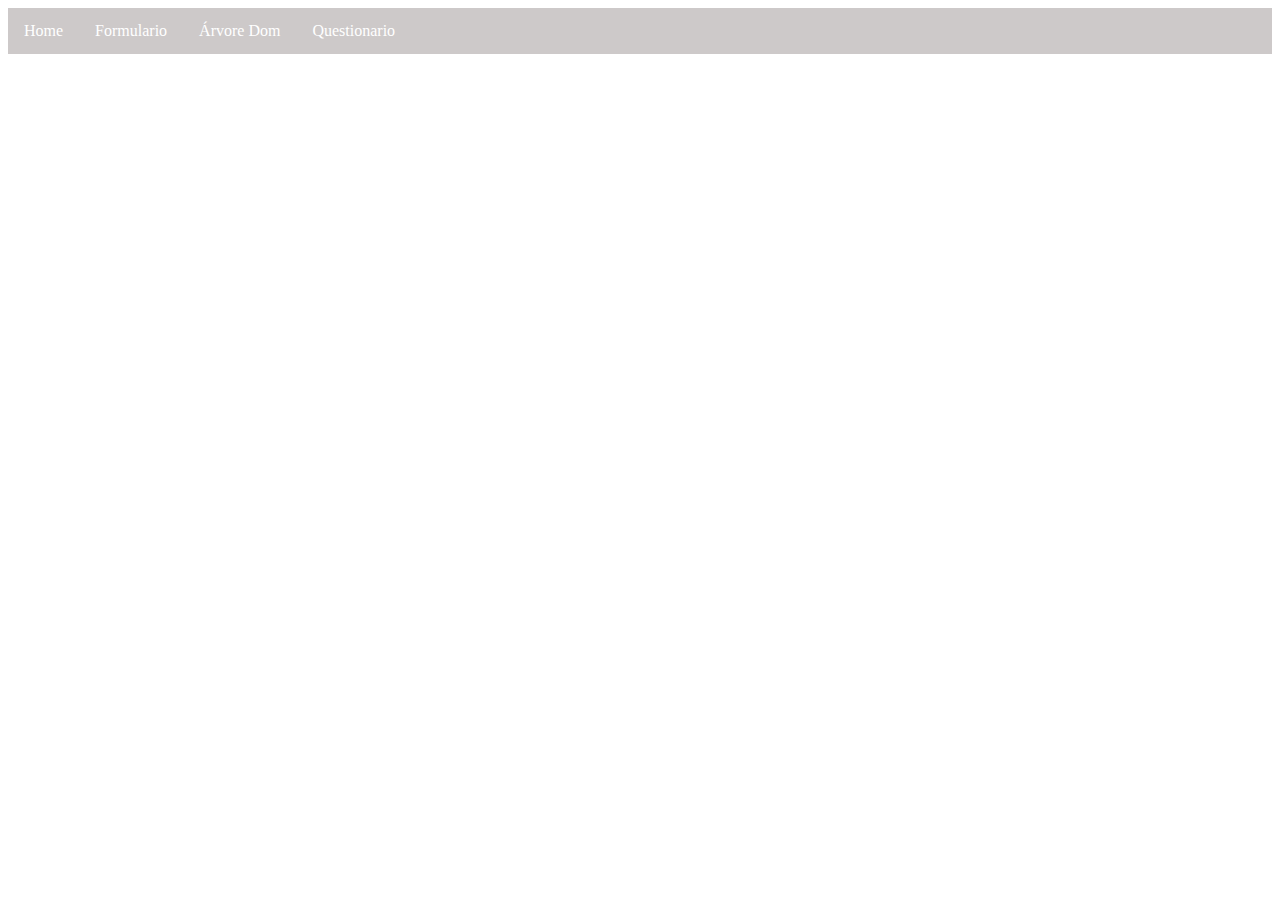
<file: index.html>
<!DOCTYPE html>
<html>

	<head>

		<link rel="stylesheet" type="text/css" href="css/index.css">
		<title>Home</title>

	</head>

	<body>

		<ul>
			
            <li><a href="index.html">Home</a></li>
            <li><a href="formulario.html">Formulario</a></li>
            <li><a href="arvoredom.html">Árvore Dom</a></li>
            <li><a href="questionario.html">Questionario</a></li>
        
        </ul>
	</body>

</html>
</file>
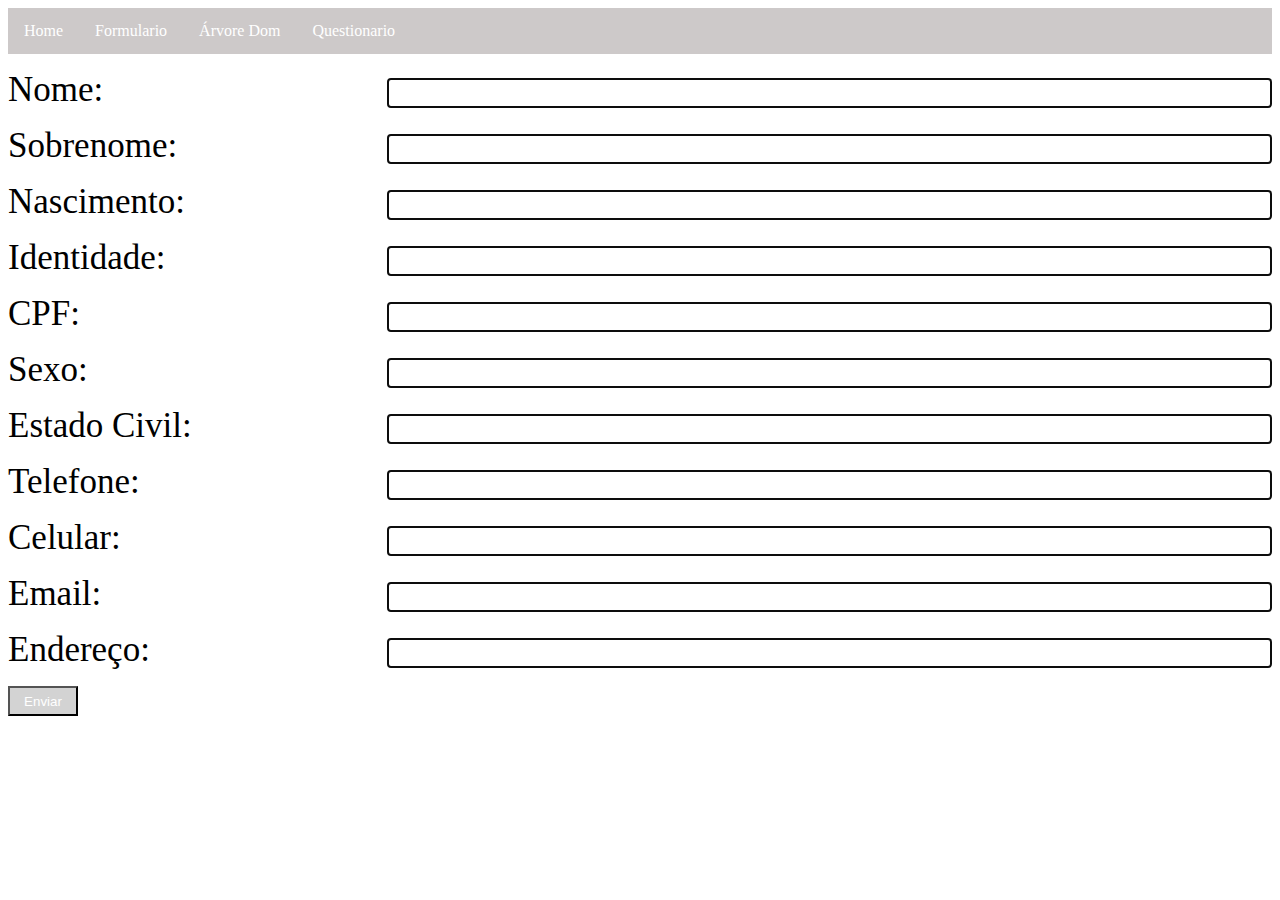
<file: formulario.html>
<!DOCTYPE html>
<html>
 <head>
    <meta charset="UTF-8"/>
    <link rel="stylesheet" type="text/css" href="css/formulario.css">
    <title>Formulário</title>
 </head>
    <body>
        
        <ul>
            <li><a href="index.html">Home</a></li>
            <li><a href="formulario.html">Formulario</a></li>
            <li><a href="arvoredom.html">Árvore Dom</a></li>
            <li><a href="questionario.html">Questionario</a></li>
        
        </ul>
        
        <form action=""> 
          
            <p><div>
                <label for="nome">Nome:</label>
                <input type="text" id="nome" />
           
            </p></div>
            <p><div>
                <label for="sobrenome">Sobrenome:</label>
                <input type="text" id="Sobrenome" />
           
            </p></div>
            <p><div>
                <label for="nascimento">Nascimento:</label>
                <input type="text" id="Nascimento" />
            
            </p></div>
            <p><div>
                <label for="identidade">Identidade:</label>
                <input type="text" id="Identidade" />
           
            </p></div>
            <p><div>
                <label for="cpf">CPF:</label>
                <input type="text" id="CPF" />
            
            </p></div>
            <p><div>
                <label for="sexo">Sexo:</label>
                <input type="text" id="Sexo" />
            
            </p></div>
            <P><div>
                <label for="estado civil">Estado Civil:</label>
                <input type="text" id="EstadoCivil" />
            
            </p></div>
            <p><div>
                <label for="telefone">Telefone:</label>
                <input type="text" id="Telefone" />
            
            </p></div>
            <p><div>
                <label for="celular">Celular:</label>
                <input type="text" id="Celular" />
           
            </p></div>
            <p><div>
                <label for="email">Email:</label>
                <input type="text" id="email" />
            
            </p></div>
            <p><div>
                <label for="endereço">Endereço:</label>
                <input type="text" id="Endereço" />
            
            </p></div>
        
        </form>
        
        <button name="botao">Enviar</button>
    </body>

 </html>
</file>
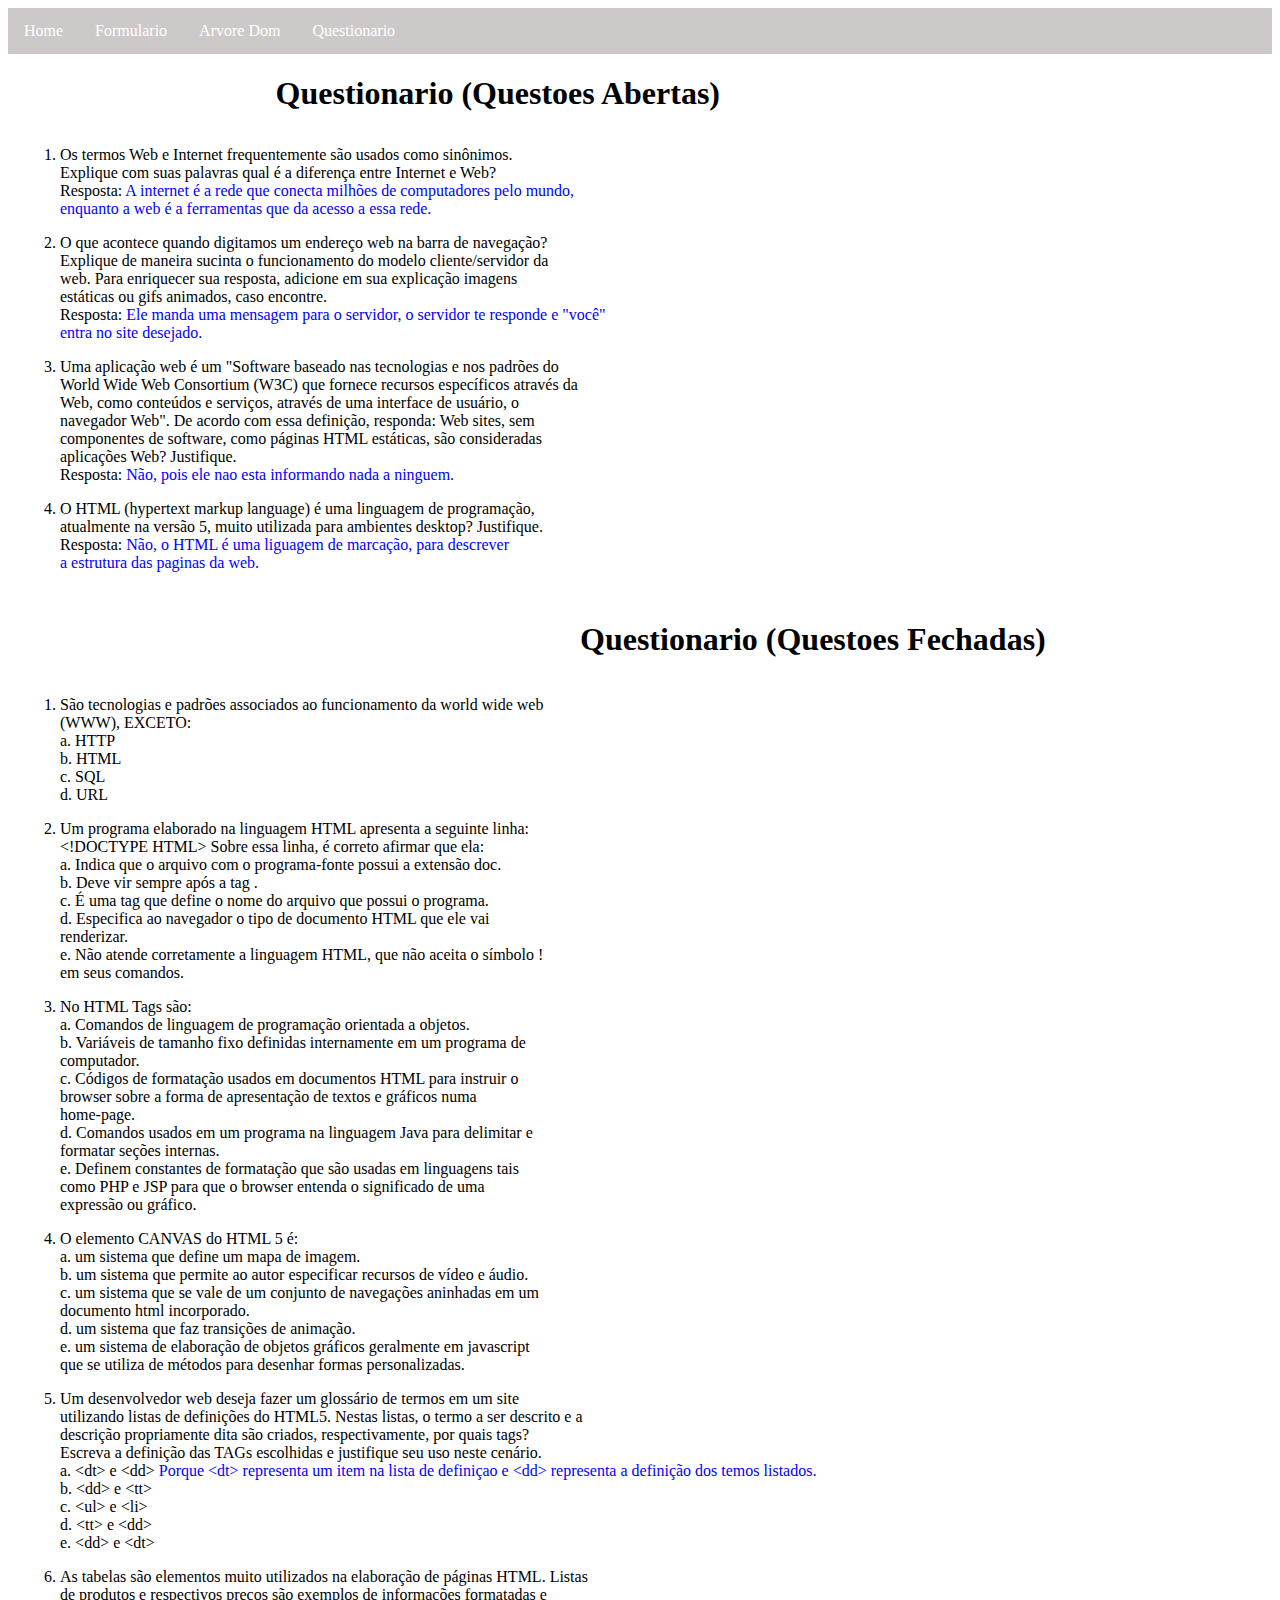
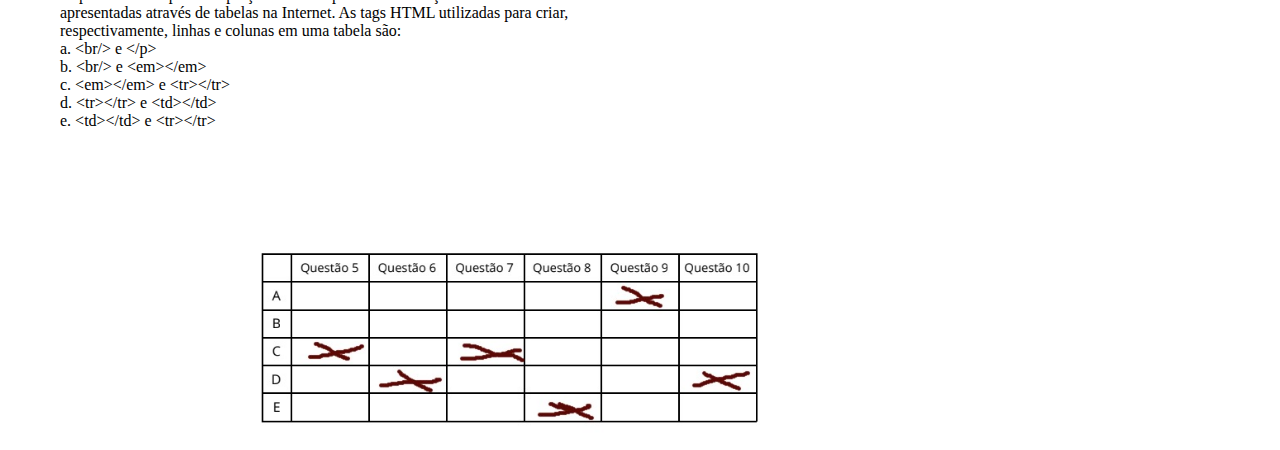
<file: questionario.html>
<!DOCTYPE html>
<html>
  <head>
    <meta charset="utf-8">
    <title>Index</title>
    <link rel="stylesheet" href="css/questionario.css">
  </head>

  <body style="height:500px;">

   <nav id="menu">
      <ul>
        <li><a href="index.html">Home</a></li>
        <li><a href="formulario.html">Formulario</a></li>
        <li><a href="arvoredom.html">Arvore Dom</a></li>
        <li><a href="respostas.html">Questionario</a></li>
      </ul>
    </nav>

    <img src="img/questionario.png" alt="questionario.png" width="500" height="200" class="questionario">

    <div class="h1um">
      <h1>Questionario (Questoes Abertas)</h1>
    </div>

    <div class="p1">
      <ol>
        <li>
          <p>Os termos Web e Internet frequentemente são usados como sinônimos.
            <br>Explique com suas palavras qual é a diferença entre Internet e Web?
            <br>Resposta: <font color="blue">A internet é a rede que conecta milhões de computadores pelo mundo,
            <br>enquanto a web é a ferramentas que da acesso a essa rede.</font>
          </p>
        </li>
        <li>
          <p>O que acontece quando digitamos um endereço web na barra de navegação?
            <br>Explique de maneira sucinta o funcionamento do modelo cliente/servidor da
            <br>web. Para enriquecer sua resposta, adicione em sua explicação imagens
            <br>estáticas ou gifs animados, caso encontre.
            <br>Resposta: <font color="blue">Ele manda uma mensagem para o servidor, o servidor te responde e "você"
            <br>entra no site desejado.</font>
          </p>
        </li>
        <li>
          <p>Uma aplicação web é um "Software baseado nas tecnologias e nos padrões do
            <br>World Wide Web Consortium (W3C) que fornece recursos específicos através da
            <br>Web, como conteúdos e serviços, através de uma interface de usuário, o
            <br>navegador Web". De acordo com essa definição, responda: Web sites, sem
            <br>componentes de software, como páginas HTML estáticas, são consideradas
            <br>aplicações Web? Justifique.
            <br>Resposta: <font color="blue">Não, pois ele nao esta informando nada a ninguem.</font>
          </p>
        </li>
        <li>
          <p>O HTML (hypertext markup language) é uma linguagem de programação,
            <br>atualmente na versão 5, muito utilizada para ambientes desktop? Justifique.
            <br>Resposta: <font color="blue">Não, o HTML é uma liguagem de marcação, para descrever
            <br>a estrutura das paginas da web.</font>
          </p>
        </li>
      </ol>
    </div>

    <div class="h1dois">
      <h1>Questionario (Questoes Fechadas)</h1>
    </div>

    <div class="p2">
      <ol>
        <li>
          <p>São tecnologias e padrões associados ao funcionamento da world wide web
            <br>(WWW), EXCETO:
            <br>a. HTTP
            <br>b. HTML
            <br>c. SQL
            <br>d. URL
          </p>
        </li>
        <li>
          <p>Um programa elaborado na linguagem HTML apresenta a seguinte linha:
            <br>&lt!DOCTYPE HTML&gt Sobre essa linha, é correto afirmar que ela:
            <br>a. Indica que o arquivo com o programa-fonte possui a extensão doc.
            <br>b. Deve vir sempre após a tag .
            <br>c. É uma tag que define o nome do arquivo que possui o programa.
            <br>d. Especifica ao navegador o tipo de documento HTML que ele vai
            <br>renderizar.
            <br>e. Não atende corretamente a linguagem HTML, que não aceita o símbolo !
            <br>em seus comandos.
          </p>
        </li>
        <li>
          <p>No HTML Tags são:
            <br>a. Comandos de linguagem de programação orientada a objetos.
            <br>b. Variáveis de tamanho fixo definidas internamente em um programa de
            <br>computador.
            <br>c. Códigos de formatação usados em documentos HTML para instruir o
            <br>browser sobre a forma de apresentação de textos e gráficos numa
            <br>home-page.
            <br>d. Comandos usados em um programa na linguagem Java para delimitar e
            <br>formatar seções internas.
            <br>e. Definem constantes de formatação que são usadas em linguagens tais
            <br>como PHP e JSP para que o browser entenda o significado de uma
            <br>expressão ou gráfico.
          </p>
        </li>
        <li>
          <p>O elemento CANVAS do HTML 5 é:
            <br>a. um sistema que define um mapa de imagem.
            <br>b. um sistema que permite ao autor especificar recursos de vídeo e áudio.
            <br>c. um sistema que se vale de um conjunto de navegações aninhadas em um
            <br>documento html incorporado.
            <br>d. um sistema que faz transições de animação.
            <br>e. um sistema de elaboração de objetos gráficos geralmente em javascript
            <br>que se utiliza de métodos para desenhar formas personalizadas.
          </p>
        </li>
        <li>
          <p>Um desenvolvedor web deseja fazer um glossário de termos em um site
            <br>utilizando listas de definições do HTML5. Nestas listas, o termo a ser descrito e a
            <br>descrição propriamente dita são criados, respectivamente, por quais tags?
            <br>Escreva a definição das TAGs escolhidas e justifique seu uso neste cenário.
            <br>a. &ltdt&gt e &ltdd&gt <font color="blue">Porque &ltdt&gt representa um item na lista de definiçao e &ltdd&gt representa a definição dos temos listados.</font>
            <br>b. &ltdd&gt e &lttt&gt
            <br>c. &ltul&gt e &ltli&gt
            <br>d. &lttt&gt e &ltdd&gt
            <br>e. &ltdd&gt e &ltdt&gt
          </p>
        </li>
        <li>
          <p>As tabelas são elementos muito utilizados na elaboração de páginas HTML. Listas
            <br>de produtos e respectivos preços são exemplos de informações formatadas e
            <br>apresentadas através de tabelas na Internet. As tags HTML utilizadas para criar,
            <br>respectivamente, linhas e colunas em uma tabela são:
            <br>a. &ltbr/&gt e &lt/p&gt
            <br>b. &ltbr/&gt e &ltem&gt&lt/em&gt
            <br>c. &ltem&gt&lt/em&gt e &lttr&gt&lt/tr&gt
            <br>d. &lttr&gt&lt/tr&gt e &lttd&gt&lt/td&gt
            <br>e. &lttd&gt&lt/td&gt e &lttr&gt&lt/tr&gt
          </p>
        </li>
      </ol>
    </div>

  </body>
</html>
</file>
<file: css/index.css>
ul {
    list-style-type: none;
    margin: 0;
    padding: 0;
    overflow: hidden;
    background-color: #CDC9C9;
}

li {
    float: left;
}

li a {
    display: block;
    color: white;
    text-align: center;
    padding: 14px 16px;
    text-decoration: none;
}

li a:hover {
    background-color: red;
}
</file>
<file: css/formulario.css>
ul {
    list-style-type: none;
    margin: 0;
    padding: 0;
    overflow: hidden;
    background-color: #CDC9C9;
}

li {
    float: left;
}

li a {
    display: block;
    color: white;
    text-align: center;
    padding: 14px 16px;
    text-decoration: none;
}

input[type=text] {
    float: right;
    width: 70%;
    height: 30px;
    padding: 12px 20px;
    margin: 8px 0;
    box-sizing: border-box;
    border: 2px solid #0D0D0D;
    border-radius: 4px;
}

label {
    font-size: 35px;
}

button {
    width: 70px;
    height: 30px;
    color: white;
    background-color: #D3D3D3;
}
</file>
<file: css/questionario.css>
.questionario {
  position:absolute;
  top: 1850px;
  right: 520px;
}

#menu ul {
    list-style-type: none;
    margin: 0;
    padding: 0;
    overflow: hidden;
    background-color: #CDC9C9;
  }

#menu ul li {
    float: left;
}

#menu ul li a {
    display: block;
    color: white;
    text-align: center;
    padding: 14px 16px;
    text-decoration: none;
}

#menu ul li a:hover {
    background-color: red;
}

.TextoCentral {
  position:absolute;
  top: 1850px;
  right: 520px;
}

.h1um {
  position:absolute;
  right: 560px;
  font-family: Jua;
}

.p1 {
  position:absolute;
  left: 20px;
  top: 130px;
  font-family: Jua;
}

.h1dois {
  position:absolute;
  top: 600px;
  left: 580px;
  font-family: Jua;
}

.p2 {
  position:absolute;
  left: 20px;
  top: 680px;
  font-family: Jua;
}
</file>
